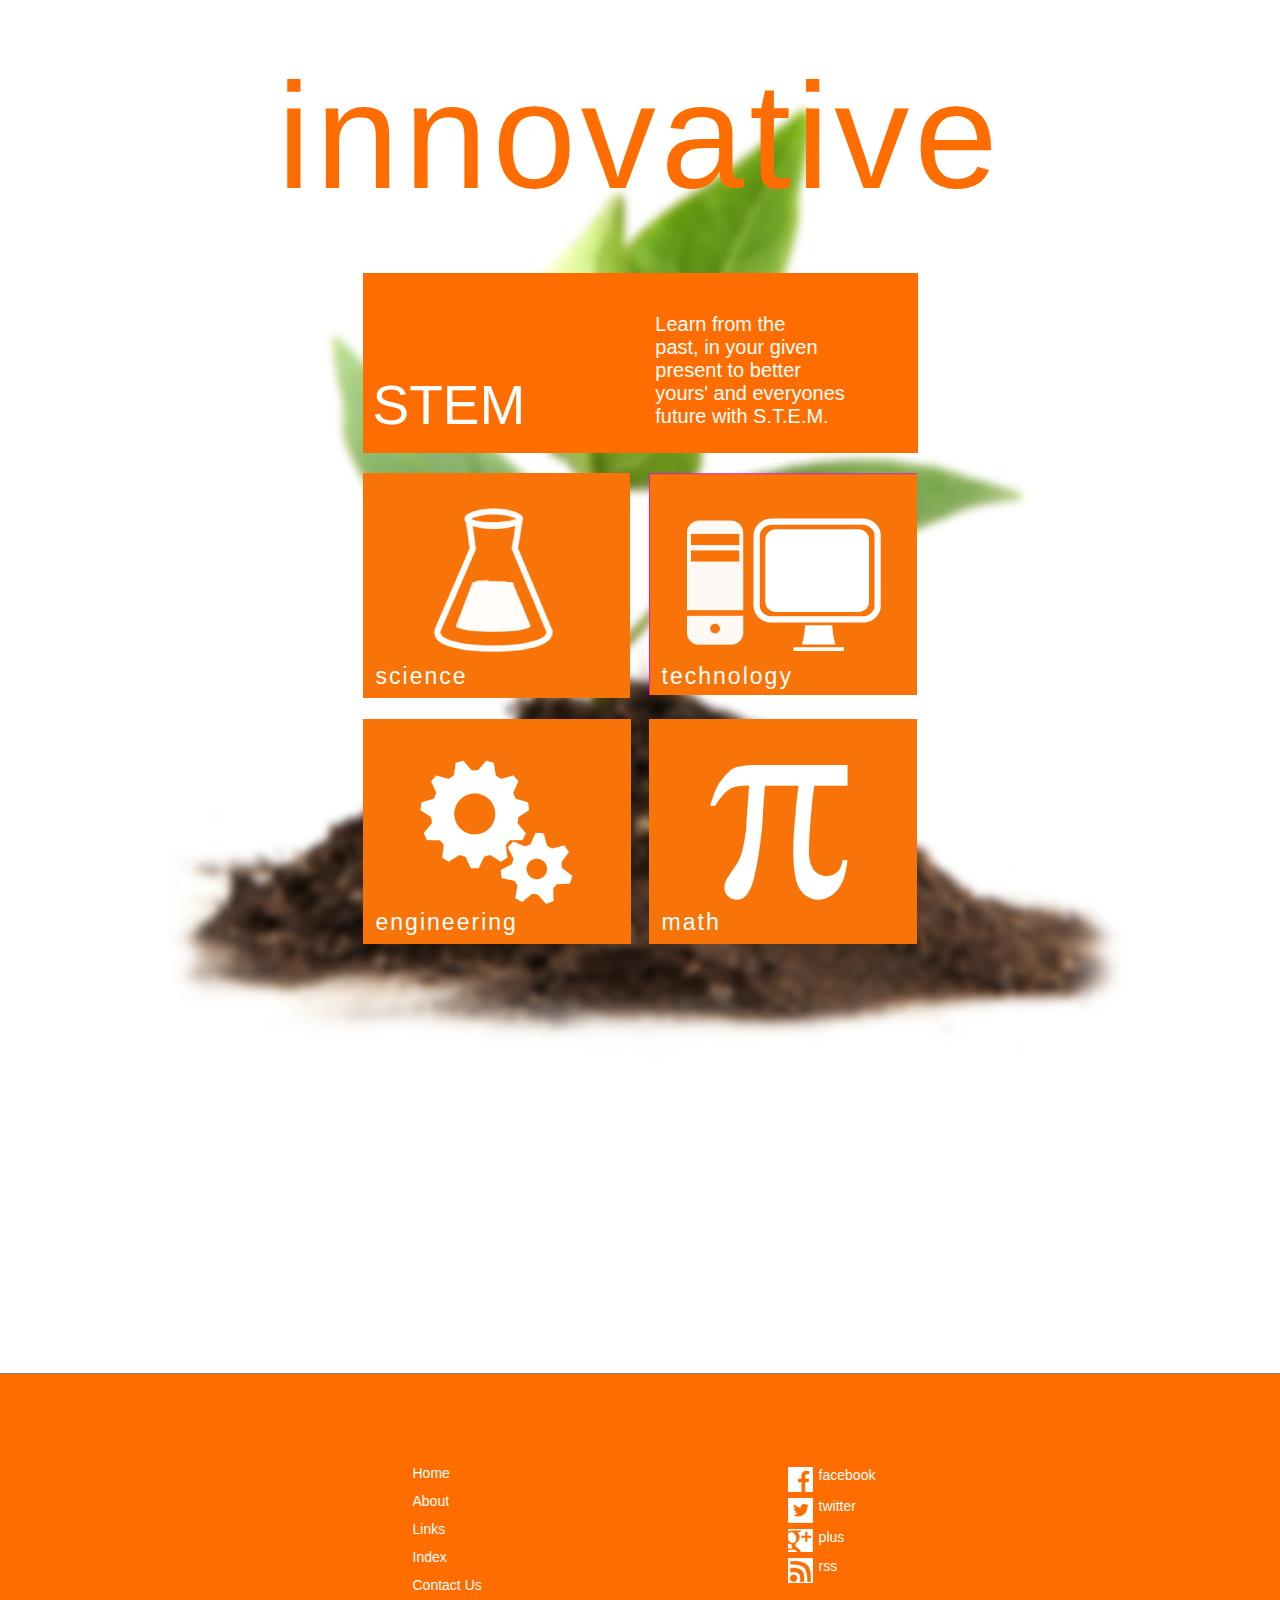
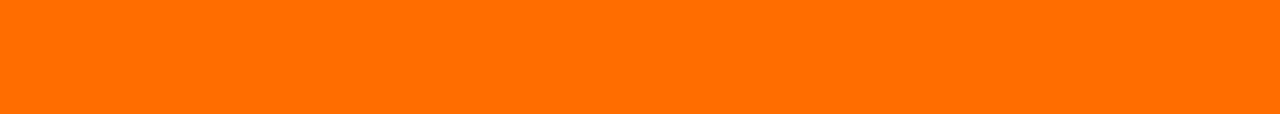
<file: index.html>
<!DOCTYPE html>
<html>
 <head>
 <link rel="stylesheet" href="css/main.css">
 </head>
 <body>
 <div id="background"></div>
  <div id="container">
	<banner><a href="index.html"><h1>innovative</h1></a>
	</banner>
	<div id="content">
		<div id="aboutBox">
					<div id="aboutTitle">
						<h2>STEM</h2>
					</div>
					<div id="aboutText">Learn from the<br>
					   past, in your given<br>
					   present to better<br>
					   yours' and everyones<br>
					   future with S.T.E.M.
					</div>
		   
		</div>
        <div id="scienceBox">
		 <ul>
		      <li><a href="science.html">science</a>
		      </li>
		 </ul>
		</div>
		<div id="technologyBox">
		 <ul>
		      <li><a href="technology.html">technology</a>
		      </li>
		 </ul>
		</div>	
		<div id="engineeringBox">
		 <ul>
		      <li><a href="engineering.html">engineering</a>
		      </li>
		 </ul>
		</div>
		<div id="mathBox">
		 <ul>
		      <li><a href="math.html">math</a>
		      </li>
		 </ul>
		</div>
		
    </div>
  </div>
  <div id="footerStrip"></div>
  <div id="footer">
		<div id="footerText"> 
			<div id="footerTextLeft">
			<ul>
				<li><a href="index.html">Home</a></li>
				<li><a href="#about STEM">About </a></li>
				<li><a href="#about">Links</a></li>
				<li><a href="#about">Index</a></li>
				<li><a href="#about">Contact Us</a></li>
			</ul>
			</div>
			<div id="footerTextRight">
				<div id="iconDiv"><a class = "facebook" href="http://facebook.com">&#160;&#160;&#160;&#160;&#160;&#160;&#160;&#160;facebook</a>
				</div>
				<div id="iconDiv"><a class = "twitter" href="http://twitter.com">&#160;&#160;&#160;&#160;&#160;&#160;&#160;&#160;twitter</a>
				</div>
				<div id="iconDiv"><a class = "google" href="#google">&#160;&#160;&#160;&#160;&#160;&#160;&#160;&#160;plus</a>
				</div>
				<div id="iconDiv"><a class = "rss" href="#rss">&#160;&#160;&#160;&#160;&#160;&#160;&#160;&#160;rss</a>
				</div>
			</div>
		 
		</div>
  </div>
  

 
 </body>
</html>
</file>
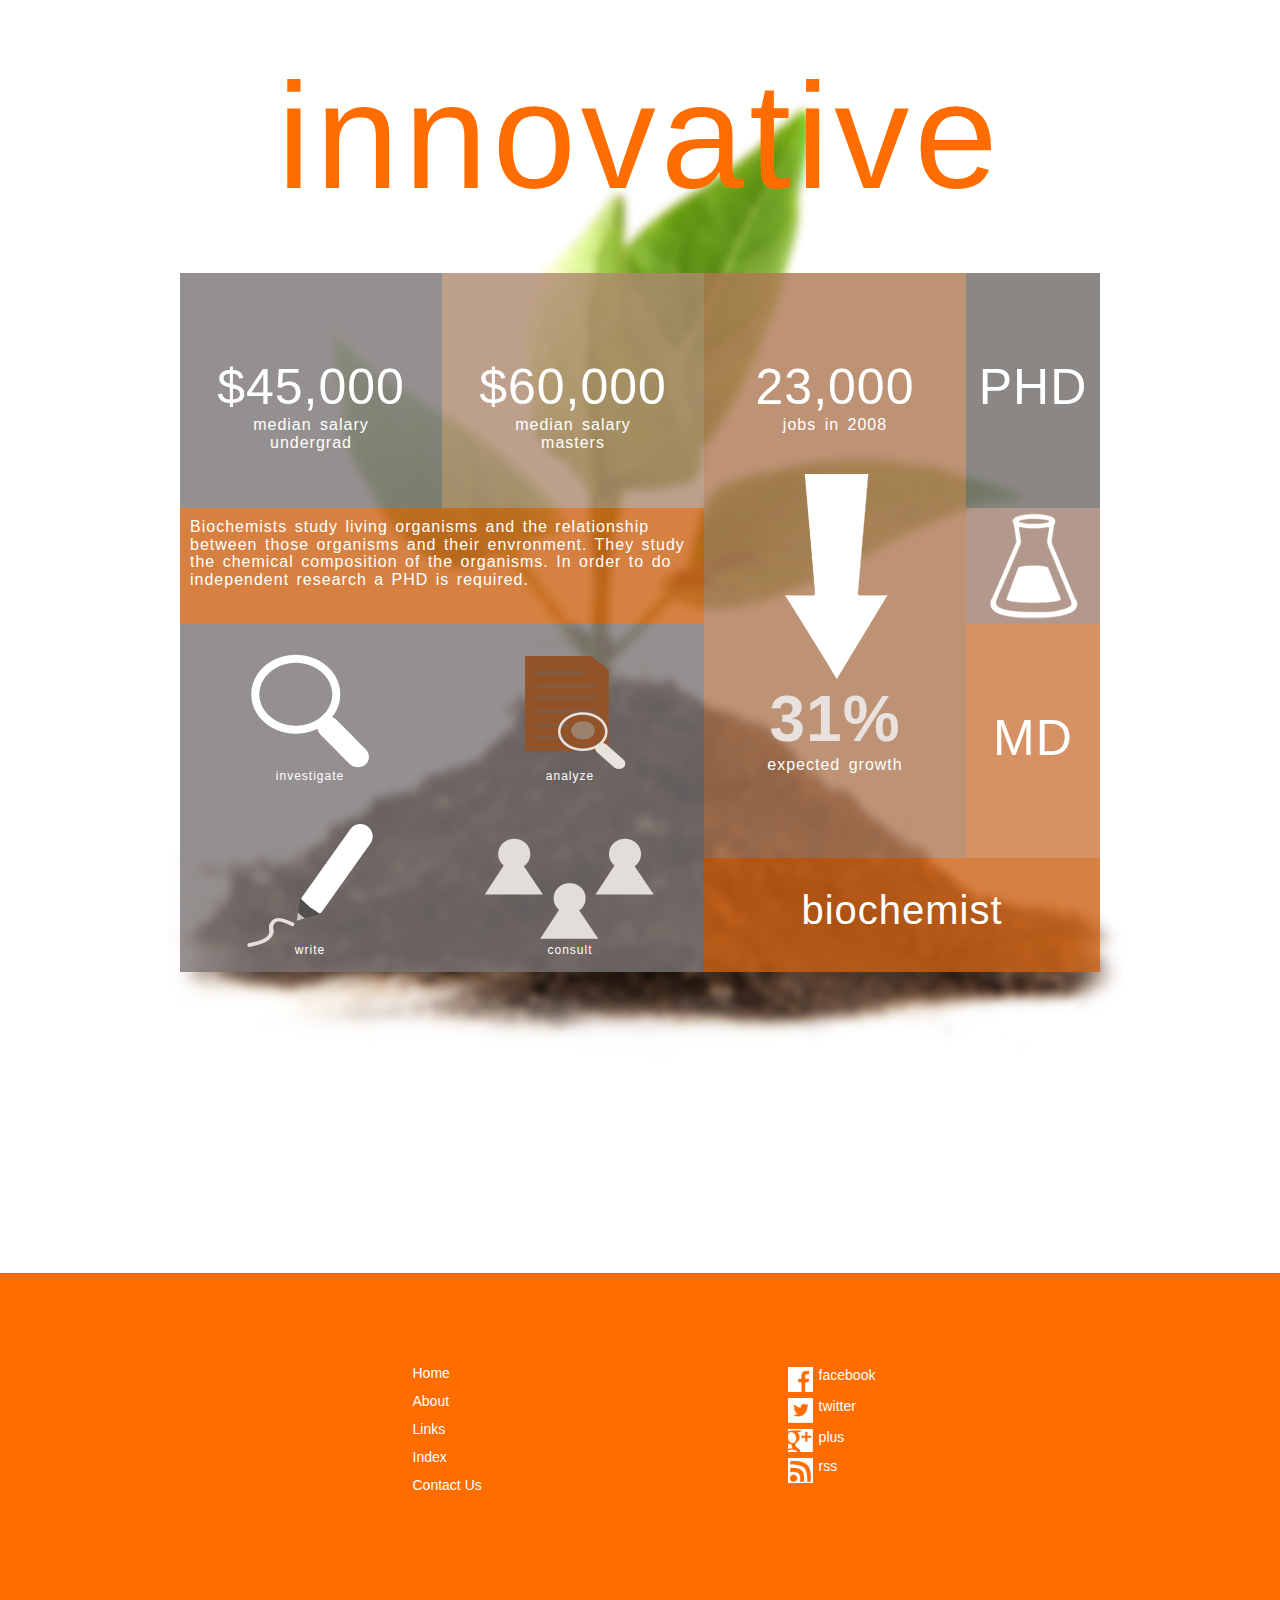
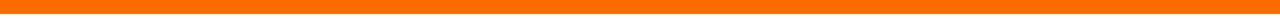
<file: bioChemist.html>
<!DOCTYPE html>
<html>
 <head>
 <link rel="stylesheet" href="css/main.css">
 </head>
 <body>
 <div id="background"></div>
  <div id="container">
	<banner><a href="index.html"><h1>innovative</h1></a>
	</banner>
		<div id="contentContainerJobDetailPage">
			<div id="medianSalaryBox"><h1 class="detailPageh1">$45,000</h1>
				<h2 class="detailPageh2">median salary<br>undergrad</h2>
			</div>
			<div id="underGradBox"><h1 class="detailPageh1">$60,000</h1>
				<h2 class="detailPageh2">median salary<br>masters</h2>
			</div>
			<div id="growthBox"><h1 class="detailPageh1">23,000</h1>
				<h2 class="detailPageh2">jobs in 2008</h2>
				<div id="arrow"></div>
				<h3 class="percentage">31%</h3>
				expected growth
		
			</div>
			<div id="topRight"><h1 class="detailPageh1">PHD</h1>
			</div>
			<div id="rightIcon">
			</div>
			<div id="bottomRight"><h1 class="detailPageh1">MD</h1>
			</div>
			<div id="wayBottomRight"><h1 class="wayBottomRight">biochemist</h1>
			</div>
			<div id="leftTextBox"><p class="leftTextBox">Biochemists study living organisms and the relationship between
				those organisms and their envronment. They study
				the chemical composition of the organisms. In order to do
				independent research a PHD is required.</p>
			</div>
			<div id="hugeLeftBoxContainer">
				<div id="quad1"><h1 class="quadText">investigate</h1></div>
				<div id="quad2"><h1 class="quadText">analyze</h1></div>
				<div id="quad3"><h1 class="quadText">write</h1></div>
				<div id="quad4"><h1 class="quadText">consult</h1></div>
			
			</div>
		
		</div>
		

   
		
    </div>
  </div>
  <div id="footerStrip"></div>
  <div id="footer">
		<div id="footerText"> 
			<div id="footerTextLeft">
			<ul>
				<li><a href="index.html">Home</a></li>
				<li><a href="#about STEM">About </a></li>
				<li><a href="#about">Links</a></li>
				<li><a href="#about">Index</a></li>
				<li><a href="#about">Contact Us</a></li>
			</ul>
			</div>
			<div id="footerTextRight">
				<div id="iconDiv"><a class = "facebook" href="http://facebook.com">&#160;&#160;&#160;&#160;&#160;&#160;&#160;&#160;facebook</a>
				</div>
				<div id="iconDiv"><a class = "twitter" href="http://twitter.com">&#160;&#160;&#160;&#160;&#160;&#160;&#160;&#160;twitter</a>
				</div>
				<div id="iconDiv"><a class = "google" href="#google">&#160;&#160;&#160;&#160;&#160;&#160;&#160;&#160;plus</a>
				</div>
				<div id="iconDiv"><a class = "rss" href="#rss">&#160;&#160;&#160;&#160;&#160;&#160;&#160;&#160;rss</a>
				</div>
			</div>
		 
		</div>
  </div>
  

 
 </body>
</html>
</file>
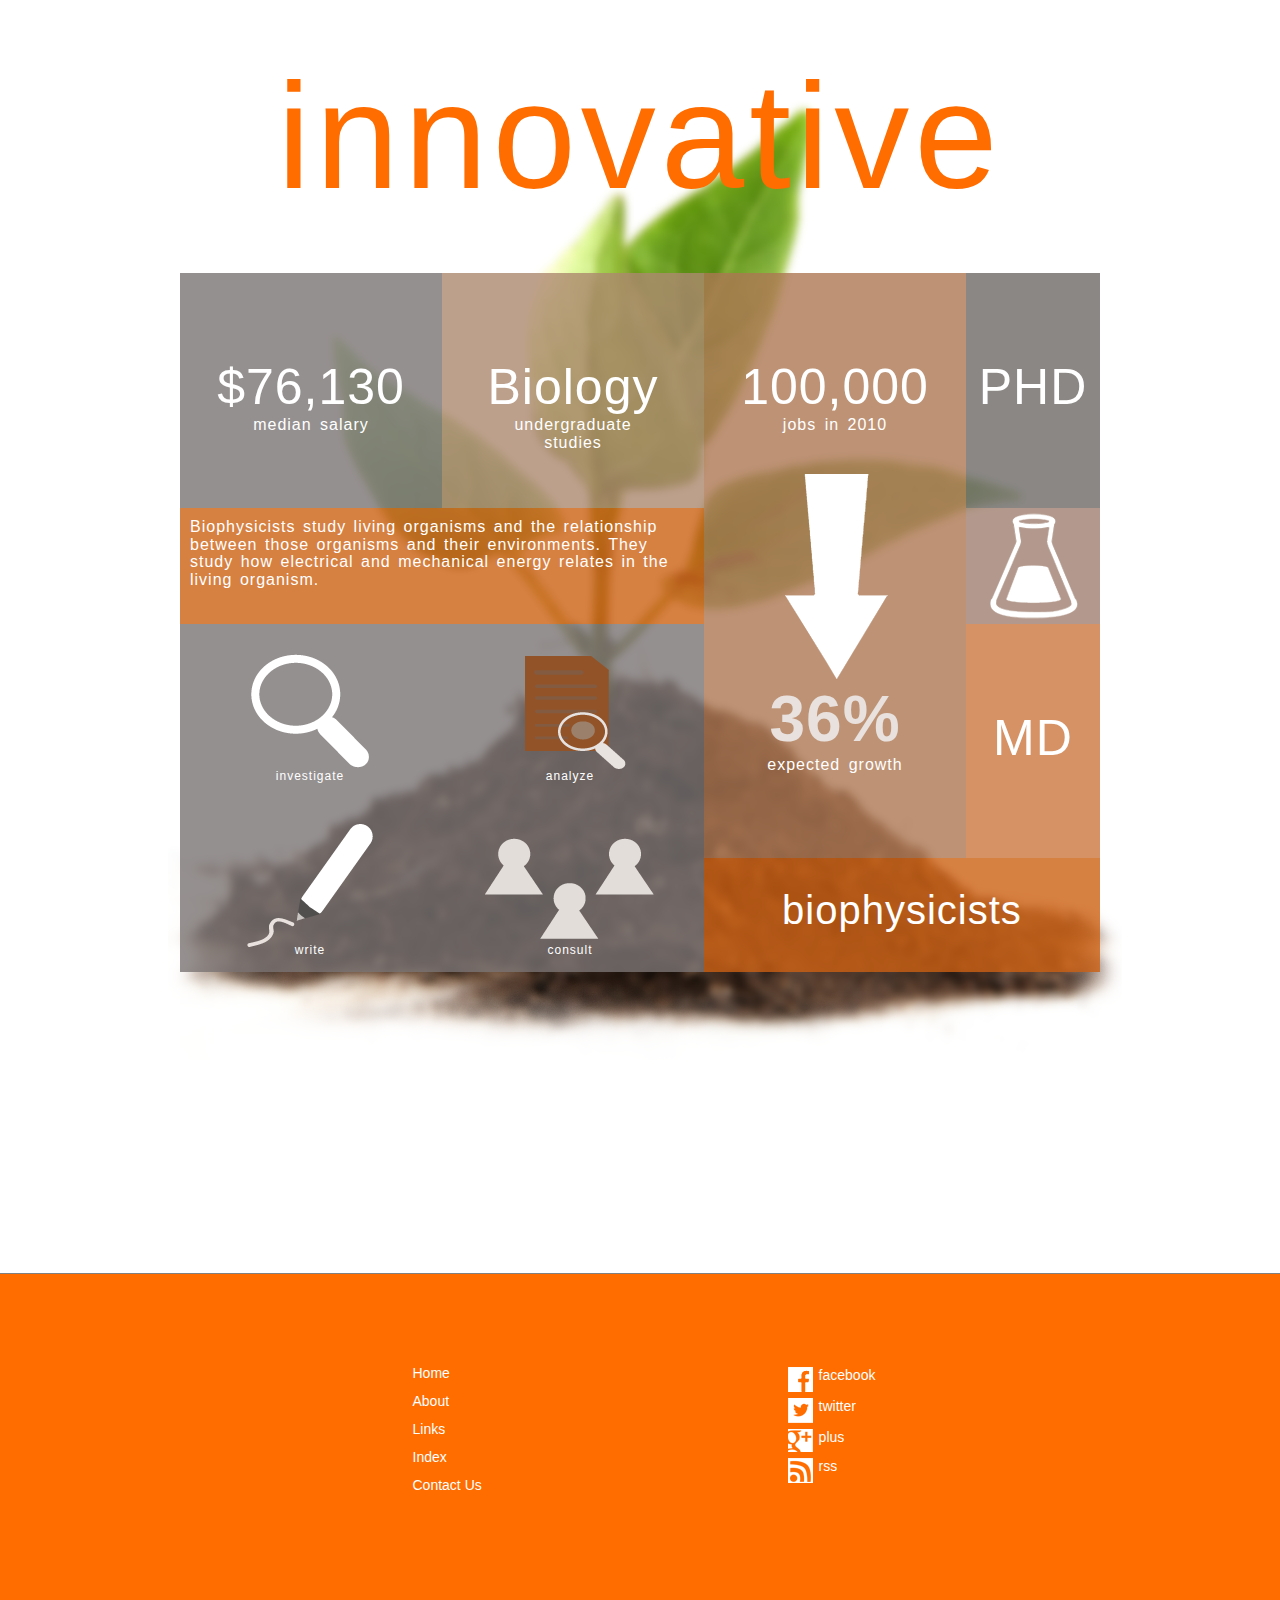
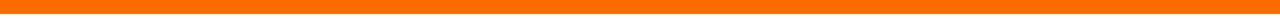
<file: bioPhys.html>
<!DOCTYPE html>
<html>
 <head>
 <link rel="stylesheet" href="css/main.css">
 </head>
 <body>
 <div id="background"></div>
  <div id="container">
	<banner><a href="index.html"><h1>innovative</h1></a>
	</banner>
		<div id="contentContainerJobDetailPage">
			<div id="medianSalaryBox"><h1 class="detailPageh1">$76,130</h1>
				<h2 class="detailPageh2">median salary</h2>
			</div>
			<div id="underGradBox"><h1 class="detailPageh1">Biology</h1>
				<h2 class="detailPageh2">undergraduate <br>studies</h2>
			</div>
			<div id="growthBox"><h1 class="detailPageh1">100,000</h1>
				<h2 class="detailPageh2">jobs in 2010</h2>
				<div id="arrow"></div>
				<h3 class="percentage">36%</h3>
				expected growth
		
			</div>
			<div id="topRight"><h1 class="detailPageh1">PHD</h1>
			</div>
			<div id="rightIcon">
			</div>
			<div id="bottomRight"><h1 class="detailPageh1">MD</h1>
			</div>
			<div id="wayBottomRight"><h1 class="wayBottomRight">biophysicists</h1>
			</div>
			<div id="leftTextBox"><p class="leftTextBox">Biophysicists study living organisms and the relationship between
				those organisms and their environments. They study how electrical
				and mechanical energy relates in the living organism.</p>
			</div>
			<div id="hugeLeftBoxContainer">
				<div id="quad1"><h1 class="quadText">investigate</h1></div>
				<div id="quad2"><h1 class="quadText">analyze</h1></div>
				<div id="quad3"><h1 class="quadText">write</h1></div>
				<div id="quad4"><h1 class="quadText">consult</h1></div>
			
			</div>
		
		</div>
		

   
		
    </div>
  </div>
  <div id="footerStrip"></div>
  <div id="footer">
		<div id="footerText"> 
			<div id="footerTextLeft">
			<ul>
				<li><a href="index.html">Home</a></li>
				<li><a href="#about STEM">About </a></li>
				<li><a href="#about">Links</a></li>
				<li><a href="#about">Index</a></li>
				<li><a href="#about">Contact Us</a></li>
			</ul>
			</div>
			<div id="footerTextRight">
				<div id="iconDiv"><a class = "facebook" href="http://facebook.com">&#160;&#160;&#160;&#160;&#160;&#160;&#160;&#160;facebook</a>
				</div>
				<div id="iconDiv"><a class = "twitter" href="http://twitter.com">&#160;&#160;&#160;&#160;&#160;&#160;&#160;&#160;twitter</a>
				</div>
				<div id="iconDiv"><a class = "google" href="#google">&#160;&#160;&#160;&#160;&#160;&#160;&#160;&#160;plus</a>
				</div>
				<div id="iconDiv"><a class = "rss" href="#rss">&#160;&#160;&#160;&#160;&#160;&#160;&#160;&#160;rss</a>
				</div>
			</div>
		 
		</div>
  </div>
  

 
 </body>
</html>
</file>
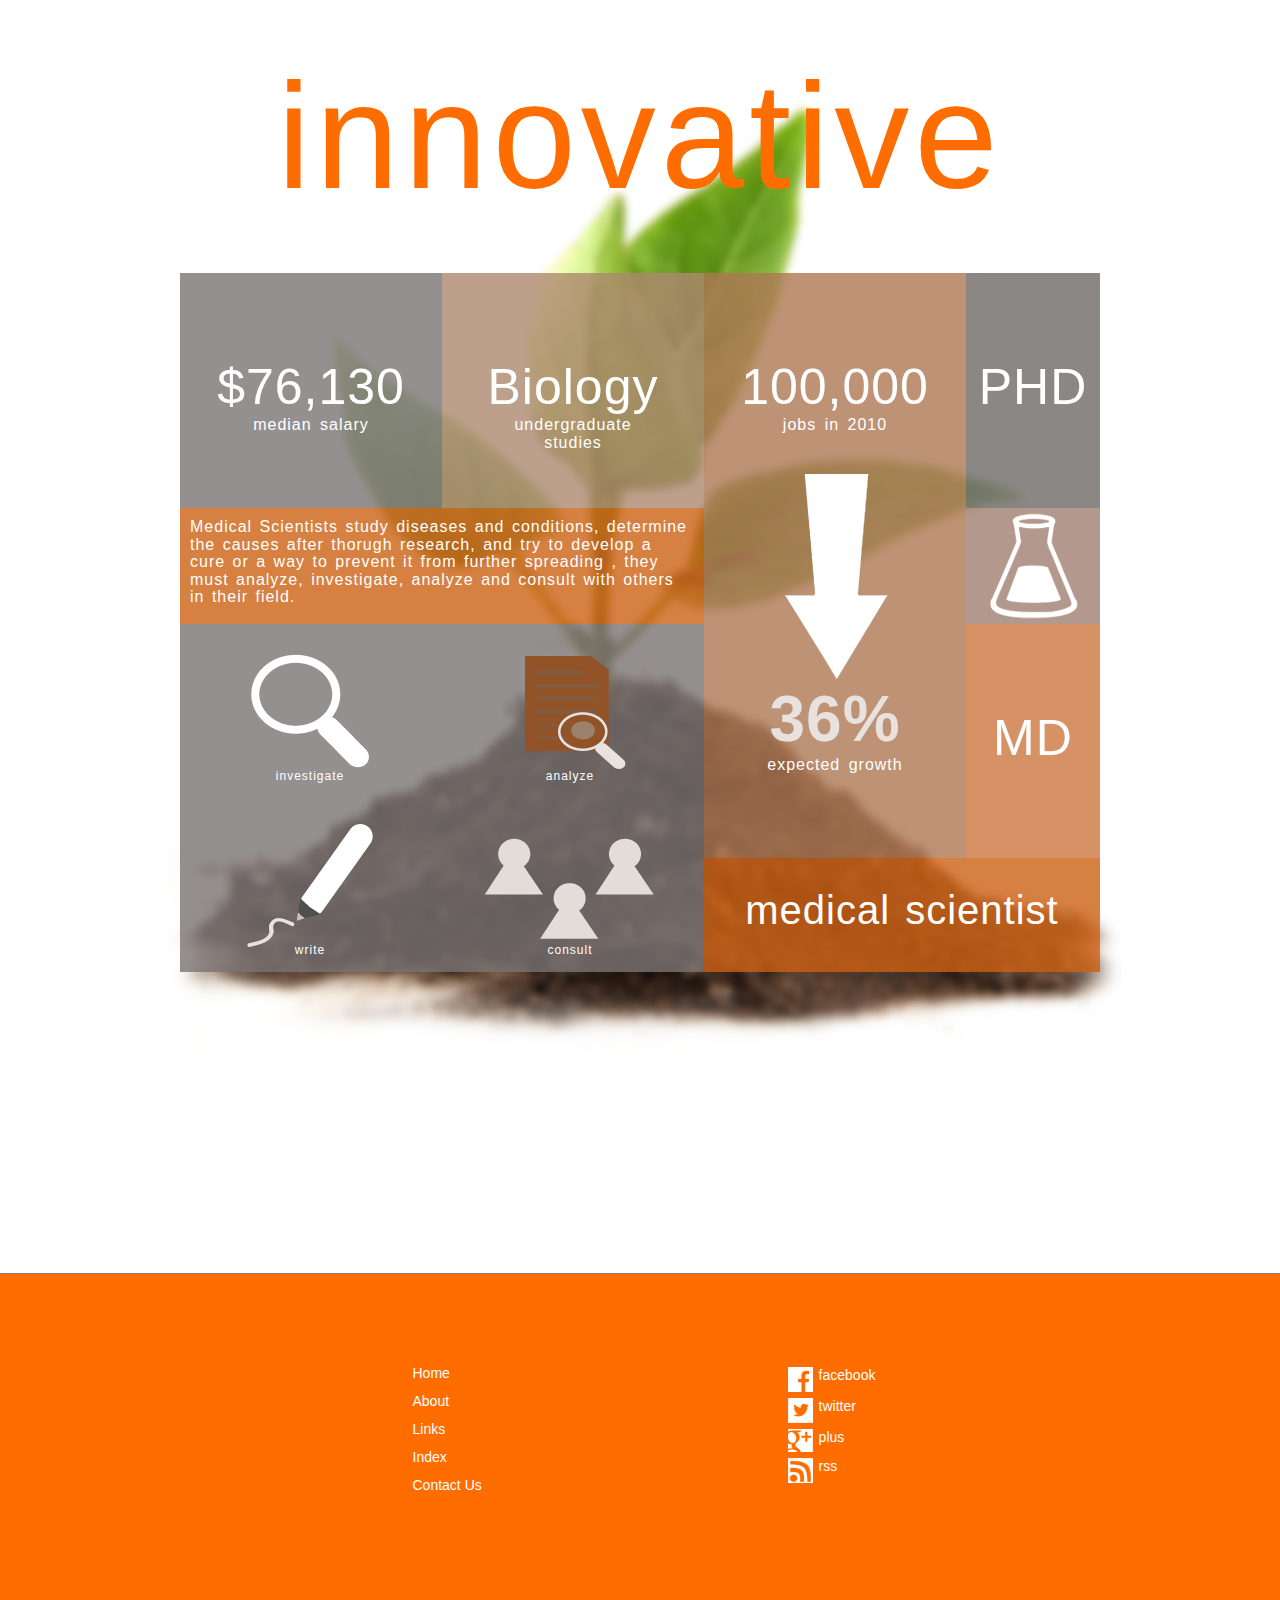
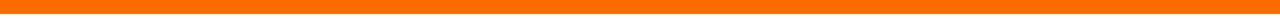
<file: computerScience.html>
<!DOCTYPE html>
<html>
 <head>
 <link rel="stylesheet" href="css/main.css">
 </head>
 <body>
 <div id="background"></div>
  <div id="container">
	<banner><a href="index.html"><h1>innovative</h1></a>
	</banner>
		<div id="contentContainerJobDetailPage">
			<div id="medianSalaryBox"><h1 class="detailPageh1">$76,130</h1>
				<h2 class="detailPageh2">median salary</h2>
			</div>
			<div id="underGradBox"><h1 class="detailPageh1">Biology</h1>
				<h2 class="detailPageh2">undergraduate <br>studies</h2>
			</div>
			<div id="growthBox"><h1 class="detailPageh1">100,000</h1>
				<h2 class="detailPageh2">jobs in 2010</h2>
				<div id="arrow"></div>
				<h3 class="percentage">36%</h3>
				expected growth
		
			</div>
			<div id="topRight"><h1 class="detailPageh1">PHD</h1>
			</div>
			<div id="rightIcon">
			</div>
			<div id="bottomRight"><h1 class="detailPageh1">MD</h1>
			</div>
			<div id="wayBottomRight"><h1 class="wayBottomRight">medical scientist</h1>
			</div>
			<div id="leftTextBox"><p class="leftTextBox">Medical Scientists study diseases and conditions, determine the
			causes after thorugh research, and try to develop a cure or a way
			to prevent it from further spreading , they must analyze, investigate,
			analyze and consult with others in their field.</p>
			</div>
			<div id="hugeLeftBoxContainer">
				<div id="quad1"><h1 class="quadText">investigate</h1></div>
				<div id="quad2"><h1 class="quadText">analyze</h1></div>
				<div id="quad3"><h1 class="quadText">write</h1></div>
				<div id="quad4"><h1 class="quadText">consult</h1></div>
			
			</div>
		
		</div>
		

   
		
    </div>
  </div>
  <div id="footerStrip"></div>
  <div id="footer">
		<div id="footerText"> 
			<div id="footerTextLeft">
			<ul>
				<li><a href="index.html">Home</a></li>
				<li><a href="#about STEM">About </a></li>
				<li><a href="#about">Links</a></li>
				<li><a href="#about">Index</a></li>
				<li><a href="#about">Contact Us</a></li>
			</ul>
			</div>
			<div id="footerTextRight">
				<div id="iconDiv"><a class = "facebook" href="http://facebook.com">&#160;&#160;&#160;&#160;&#160;&#160;&#160;&#160;facebook</a>
				</div>
				<div id="iconDiv"><a class = "twitter" href="http://twitter.com">&#160;&#160;&#160;&#160;&#160;&#160;&#160;&#160;twitter</a>
				</div>
				<div id="iconDiv"><a class = "google" href="#google">&#160;&#160;&#160;&#160;&#160;&#160;&#160;&#160;plus</a>
				</div>
				<div id="iconDiv"><a class = "rss" href="#rss">&#160;&#160;&#160;&#160;&#160;&#160;&#160;&#160;rss</a>
				</div>
			</div>
		 
		</div>
  </div>
  

 
 </body>
</html>
</file>
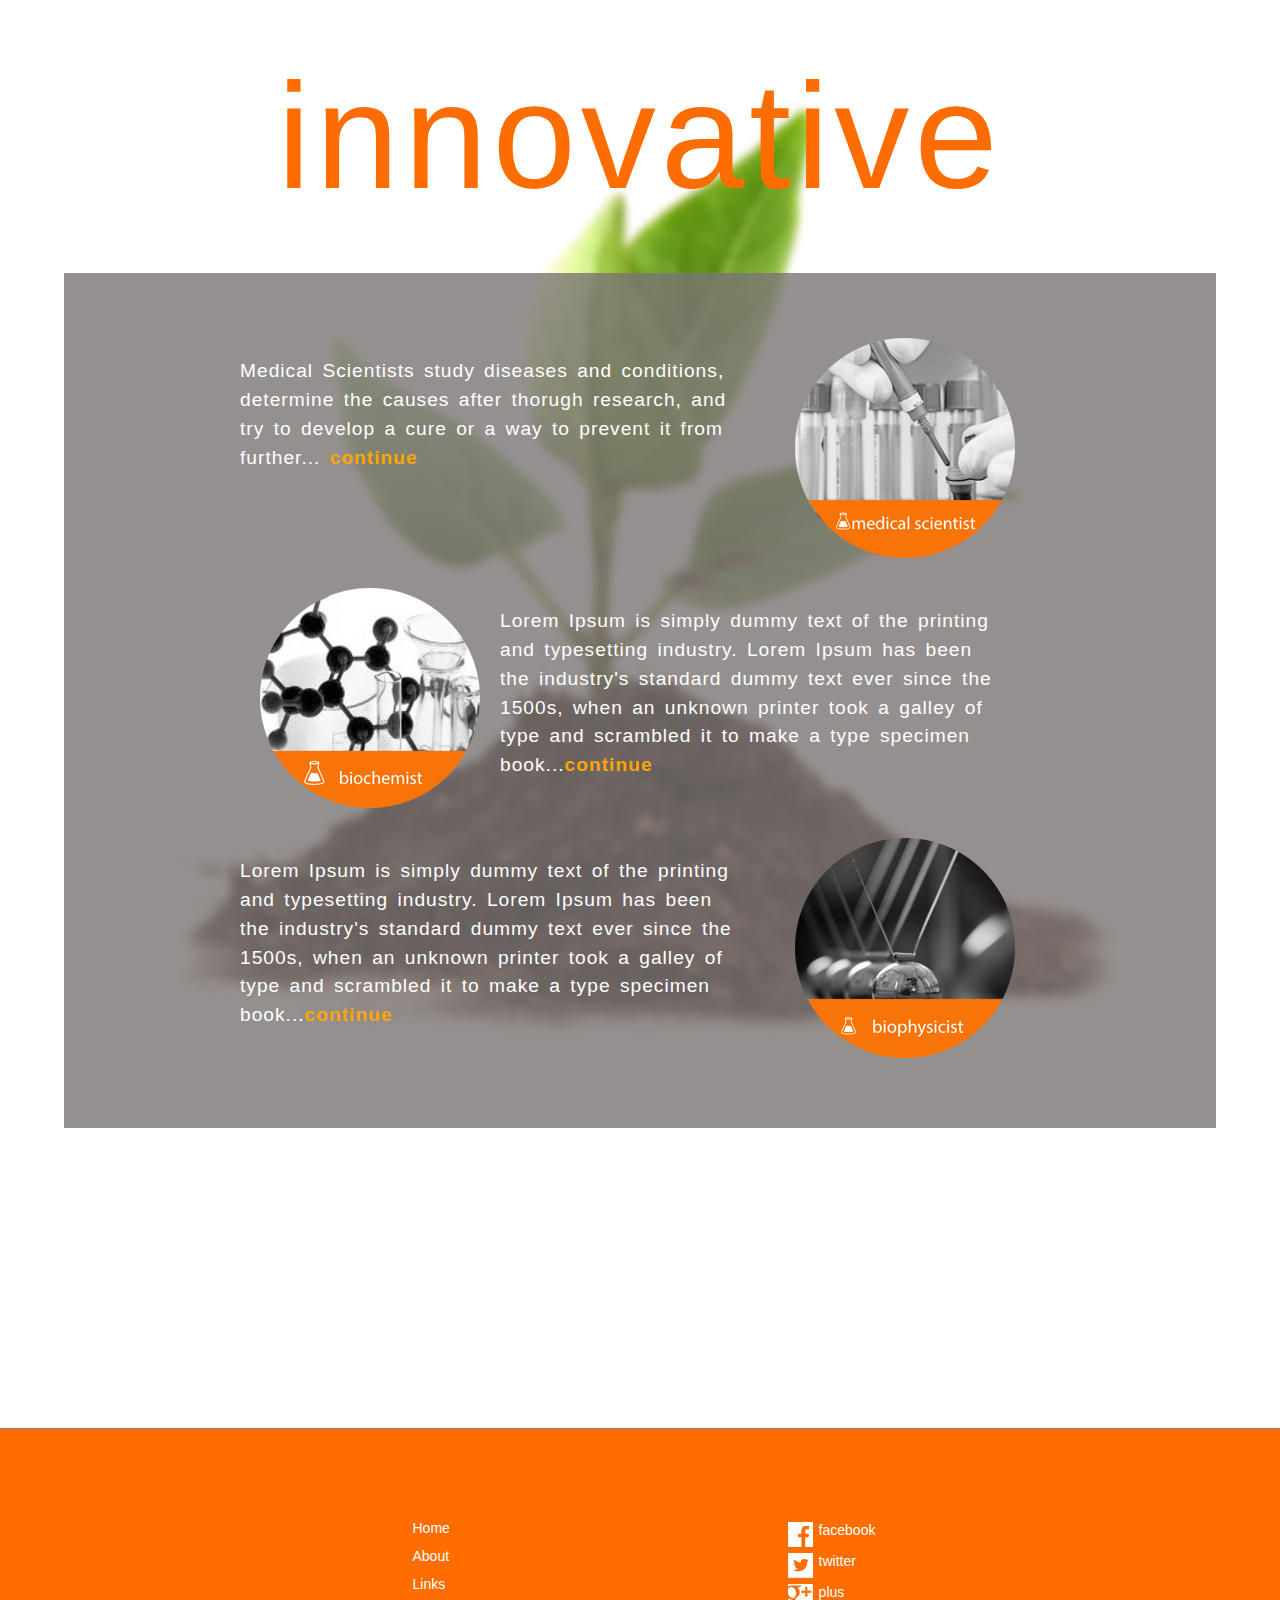
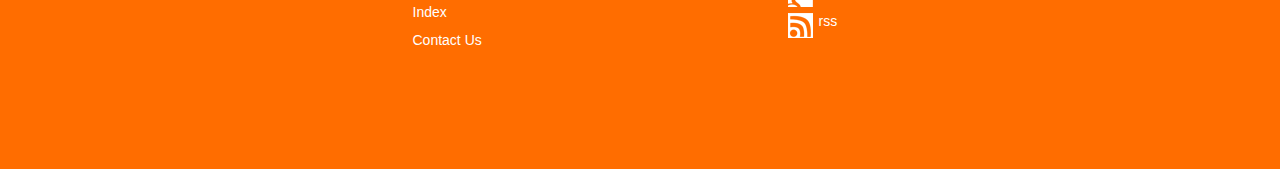
<file: engineering.html>
<!DOCTYPE html>
<html>
 <head>
 <link rel="stylesheet" href="css/main.css">
 </head>
 <body>
 <div id="background"></div>
  <div id="container">
	<banner><a href="index.html"><h1>innovative</h1></a>
	</banner>
	<div id="contentContainer">
		<div id="contentCenter">
			<div id="contentJob1" class = "contentJobContainer">
				<div id="jobText1"><p>Medical Scientists study diseases and conditions, determine
					the causes after thorugh research, and try to develop a cure
					or a way to prevent it from further...
				<a class="continue" href="medicalScientist.html">continue</a> </p>
				</div>
				<div id="jobImage1"><a class="jobImage1" href="medicalScientist.html"></a>
				</div>
			
			</div>
			
			<div id="contentJob2" class = "contentJobContainer">
				<div id="jobImage2"><a class="jobImage2" href="bioChemist.html"></a>
				</div>
				<div id="jobText1"><p>Lorem Ipsum is simply dummy text of the
				printing and typesetting industry. Lorem Ipsum has been the 
				industry's standard dummy text ever since the 1500s, when an 
				unknown printer took a galley of type and scrambled it to make 
				a type specimen book...<a class="continue" href="bioChemist.html">continue</a> </p>
				</div>
				
			</div>
			
			<div id="contentJob3" class = "contentJobContainer">
				<div id="jobText1"><p>Lorem Ipsum is simply dummy text of the
				printing and typesetting industry. Lorem Ipsum has been the 
				industry's standard dummy text ever since the 1500s, when an 
				unknown printer took a galley of type and scrambled it to make 
				a type specimen book...<a class="continue" href="bioPhys.html">continue</a>  </p>
				</div>
				<div id="jobImage3">
				<a class="jobImage3" href="bioPhys.html"></a>
				</div>
			</div>			
			
		</div>
		
   
		
    </div>
  </div>
  <div id="footerStrip"></div>
  <div id="footer">
		<div id="footerText"> 
			<div id="footerTextLeft">
			<ul>
				<li><a href="index.html">Home</a></li>
				<li><a href="#about STEM">About </a></li>
				<li><a href="#about">Links</a></li>
				<li><a href="#about">Index</a></li>
				<li><a href="#about">Contact Us</a></li>
			</ul>
			</div>
			<div id="footerTextRight">
				<div id="iconDiv"><a class = "facebook" href="http://facebook.com">&#160;&#160;&#160;&#160;&#160;&#160;&#160;&#160;facebook</a>
				</div>
				<div id="iconDiv"><a class = "twitter" href="http://twitter.com">&#160;&#160;&#160;&#160;&#160;&#160;&#160;&#160;twitter</a>
				</div>
				<div id="iconDiv"><a class = "google" href="#google">&#160;&#160;&#160;&#160;&#160;&#160;&#160;&#160;plus</a>
				</div>
				<div id="iconDiv"><a class = "rss" href="#rss">&#160;&#160;&#160;&#160;&#160;&#160;&#160;&#160;rss</a>
				</div>
			</div>
		 
		</div>
  </div>
  

 
 </body>
</html>
</file>
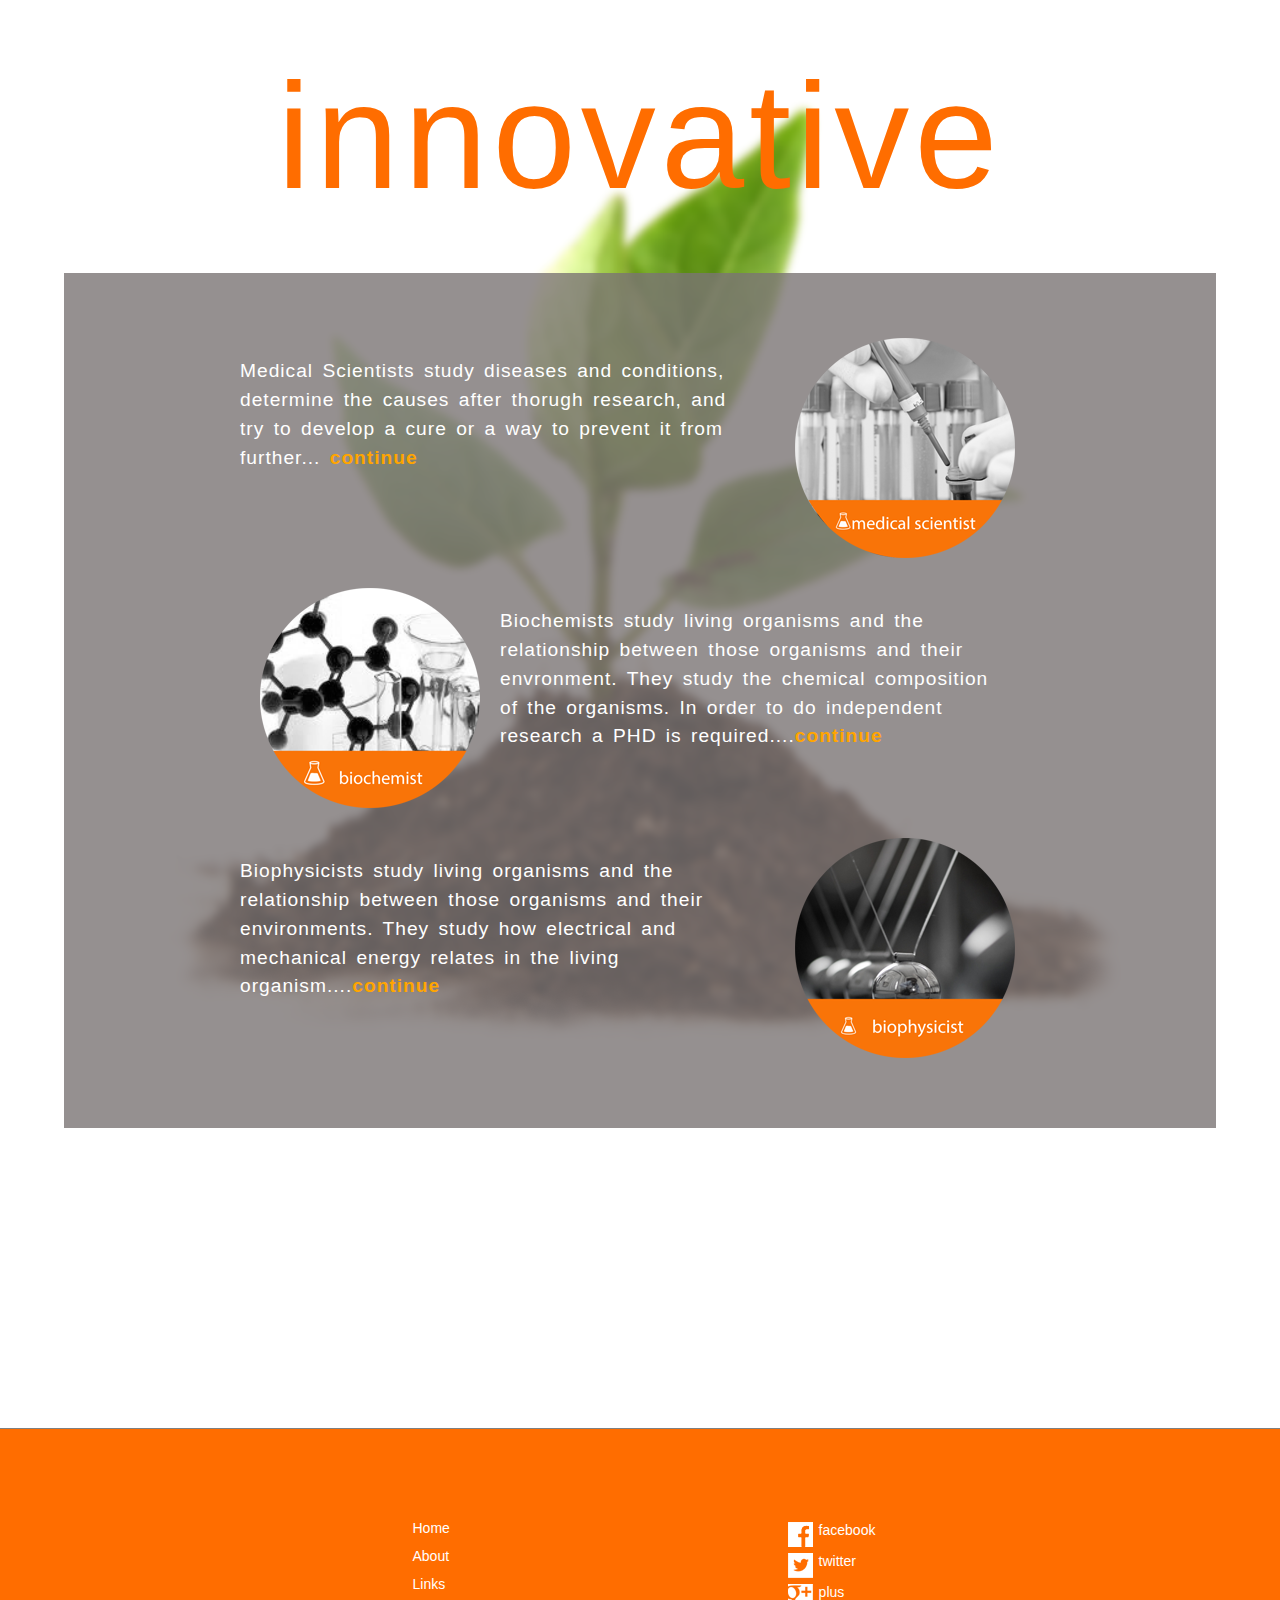
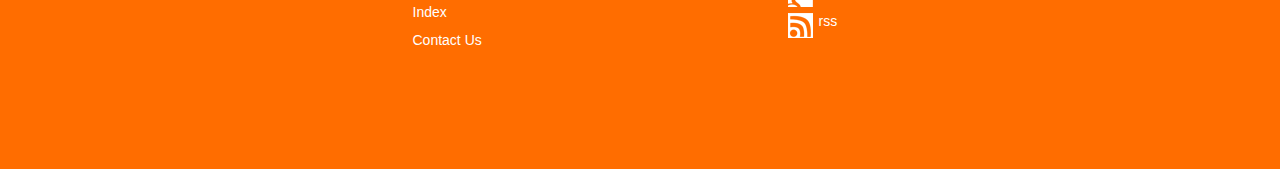
<file: science.html>
<!DOCTYPE html>
<html>
 <head>
 <link rel="stylesheet" href="css/main.css">
 </head>
 <body>
 <div id="background"></div>
  <div id="container">
	<banner><a href="index.html"><h1>innovative</h1></a>
	</banner>
	<div id="contentContainer">
		<div id="contentCenter">
			<div id="contentJob1" class = "contentJobContainer">
				<div id="jobText1"><p>Medical Scientists study diseases and conditions, determine
					the causes after thorugh research, and try to develop a cure
					or a way to prevent it from further...
				<a class="continue" href="medicalScientist.html">continue</a> </p>
				</div>
				<div id="jobImage1"><a class="jobImage1" href="medicalScientist.html"></a>
				</div>
			
			</div>
			
			<div id="contentJob2" class = "contentJobContainer">
				<div id="jobImage2"><a class="jobImage2" href="bioChemist.html"></a>
				</div>
				<div id="jobText1"><p>Biochemists study living organisms and the relationship between those organisms and their envronment. They study the chemical composition of the organisms. In order to do independent research a PHD is required....<a class="continue" href="bioChemist.html">continue</a> </p>
				</div>
				
			</div>
			
			<div id="contentJob3" class = "contentJobContainer">
				<div id="jobText1"><p>Biophysicists study living organisms and the relationship between those organisms and their environments. They study how electrical and mechanical 
				energy relates in the living organism....<a class="continue" href="bioPhys.html">continue</a>  </p>
				</div>
				<div id="jobImage3">
				<a class="jobImage3" href="bioPhys.html"></a>
				</div>
			</div>			
			
		</div>
		
   
		
    </div>
  </div>
  <div id="footerStrip"></div>
  <div id="footer">
		<div id="footerText"> 
			<div id="footerTextLeft">
			<ul>
				<li><a href="index.html">Home</a></li>
				<li><a href="#about STEM">About </a></li>
				<li><a href="#about">Links</a></li>
				<li><a href="#about">Index</a></li>
				<li><a href="#about">Contact Us</a></li>
			</ul>
			</div>
			<div id="footerTextRight">
				<div id="iconDiv"><a class = "facebook" href="http://facebook.com">&#160;&#160;&#160;&#160;&#160;&#160;&#160;&#160;facebook</a>
				</div>
				<div id="iconDiv"><a class = "twitter" href="http://twitter.com">&#160;&#160;&#160;&#160;&#160;&#160;&#160;&#160;twitter</a>
				</div>
				<div id="iconDiv"><a class = "google" href="#google">&#160;&#160;&#160;&#160;&#160;&#160;&#160;&#160;plus</a>
				</div>
				<div id="iconDiv"><a class = "rss" href="#rss">&#160;&#160;&#160;&#160;&#160;&#160;&#160;&#160;rss</a>
				</div>
			</div>
		 
		</div>
  </div>
  

 
 </body>
</html>
</file>
<file: css/main.css>
body{
padding:0px;
margin-right:0px;
margin-left:0px;
background-image:url("../images/plantBg.png");
background-repeat:no-repeat;
background-position:center;
background-position-y:100px;

}
banner a{
text-decoration:none;

}

container{
height:1000px;
margin-right:auto;
margin-left:auto;
width:960px;
padding:0px;

}


banner h1{

width:900px;
color:#FF6D00;
text-align:center;
font-family:arial;
font-size:150px;
font-weight:normal;
letter-spacing:5px;
margin:0 auto;
margin-top:50px;
!border:1px solid red;
}
!banner h2{

    transform: rotate(90deg);
    -ms-transform: rotate(90deg); /* IE 9 */
    -webkit-transform: rotate(90deg); /* Safari and Chrome */
    -o-transform: rotate(90deg); /* Opera */
    -moz-transform: rotate(90deg); /* Firefox */
     
!position:absolute;
float:right;
width:auto;
color:#FF6D00;
!text-align:center;
font-family:arial;
font-size:20px;
font-weight:normal;
letter-spacing:5px;
margin:0 auto;
!margin-top:50px;
!border:1px solid red;
}




#content{
margin: 0 auto;
margin-top:50px;
width: 555px;
height:800px;
!border:1px solid red;

}

#contentContainer{
margin: 0 auto;
margin-top:50px;
width:90%;
height:auto;
!border:1px solid red;
background-color:gray;
!opacity:0.9;
!filter:alpha(opacity=60); /* For IE8 and earslier */
background: rgba(122, 116, 116, 0.8);
padding-bottom:40px;
padding-top:40px;
}

#contentCenter{
!border:4px solid yellow;
width:800px;
height:auto;
margin-left:auto;
margin-right:auto;

margin-top:auto;
margin-bottom:auto;
}

.contentJobContainer
{
!border:3px solid red;
width:800px;
height:225px;
margin-left: auto;
margin-right: auto;
margin-top:25px;
margin-bottom:25px;


}


a.continue{
color:orange;
font-weight:bold;
padding:0;
margin:0;
text-decoration:none;
}

a:hover.continue{
text-decoration:underline;
}

a:visited.continue{
text-decoration:none;
color:blue;
font-weight:normal;
}


#jobText1{
!border:1px solid red;
width:510px;
float:left;
margin-right:25px;
font-family:arial;
color:white;
word-spacing:3px;
letter-spacing:1px;
line-height:150%;
font-size:120%;
}

.jobImage1{
!border:1px solid blue;
width:260px;
height:220px;
float:left;
background-image:url("../images/medicalScientist.png");
background-repeat:no-repeat;
background-position:center;
transition: .2s ease-out,  .2s ease-in;
}


.jobImage1:hover{
background-image:url("../images/medicalScientistHover.png");
}


#jobText2{
!border:1px solid red;
width:510px;
float:left;
margin-right:25px;
font-family:arial;
color:white;
word-spacing:3px;
letter-spacing:1px;
line-height:150%;
font-size:120%;
}

.jobImage2{
!border:1px solid blue;
width:260px;
height:220px;
float:left;
background-image:url("../images/bioChem.png");
background-repeat:no-repeat;
background-position:center;
transition: .2s ease-out,  .2s ease-in;
}

.jobImage2:hover{

background-image:url("../images/bioChemHover.png");

}
#jobText3{
!border:1px solid red;
width:510px;
float:left;
margin-right:25px;
font-family:arial;
color:white;
word-spacing:3px;
letter-spacing:1px;
line-height:150%;
font-size:120%;

}

.jobImage3{
!border:1px solid blue;
width:260px;
height:220px;
float:left;
background-image:url("../images/bioPhys.png");
background-repeat:no-repeat;
background-position:center;
transition: .2s ease-out,  .2s ease-in;
}
.jobImage3:hover{

background-image:url("../images/bioPhysHover.png");


}





#aboutBox{
float:left;
padding:0px;
margin:0px;
width:555px;
height:180px;
background-color:#FF6D00;
!border:1px solid red;
float:left;
}

#aboutTitle
{
!border:1px solid black;
width:auto;
float:left;
}
#aboutTitle h2{
margin:0px;
font-size:55px;
font-family:arial;
font-weight:normal;
padding:10px;
padding-top:100px;
padding-bottom:0px;
margin:0;
color:white;
!border:1px solid white;
float:left;

}

#aboutText {
color:white;
font-family:arial;
font-size:20px;
margin:0px;
padding:10px;
padding-top:40px;
margin-left:110px;
!border:1px solid yellow;
float:left;
}

#scienceBox{
margin-top:20px;
!background-color:#FF6D00;
width:268px;
height:226px;
float:left;
margin-right:18px;


}
#scienceBox ul {
!border:1px solid blue;
list-style-type: none;
margin: 0;
margin-top:190px;
padding:0px
}

#scienceBox li {
margin:0px;
display: inline;
padding: 0px;
font-size: 120%;
}

#scienceBox a:link, a:visited {
padding-bottom:9px;
font-family:arial;
color: white;
letter-spacing:2px;
font-size:120%;
text-decoration: none;
!border:1px solid black;
padding-top:190px;
padding-right:162px;
padding-left:13px;
background-image:url(../images/scienceIcon.png);
transition: .3s ease-out,  .3s ease-in;
background-repeat:no-repeat;


}
#scienceBox a:hover{
padding-bottom:9px;
font-family:arial;
color: white;
letter-spacing:2px;
font-size:120%;
text-decoration: none;
!border:1px solid black;
padding-top:190px;
padding-right:162px;
padding-left:13px;
background-image:url(../images/scienceIconHover.png);
background-repeat:no-repeat;

}


#technologyBox{
margin-top:20px;
!background-color:#FF6D00;
width:268px;
height:226px;
float:left;


}
#technologyBox ul {
!border:1px solid blue;
list-style-type: none;
margin-top:190px;
padding:0px
}

#technologyBox li {
margin:0px;
display: inline;
padding: 0px;
font-size: 120%;
}

#technologyBox a:link, a:visited {
padding-bottom:9px;
font-family:arial;
color: white;
letter-spacing:2px;
font-size:120%;
text-decoration: none;
!border:1px solid black;
padding-top:190px;
padding-right:128px;
padding-left:13px;
background-image:url(../images/technologyIcon.png);
transition: .3s ease-out,  .3s ease-in;
background-repeat:no-repeat;


}
#technologyBox a:hover{
padding-bottom:9px;
font-family:arial;
color: white;
letter-spacing:2px;
font-size:120%;
text-decoration: none;
!border:1px solid black;
padding-top:190px;
padding-right:128px;
padding-left:13px;
background-image:url(../images/technologyIconHover.png);
background-repeat:no-repeat;

}

#engineeringBox{
margin-top:20px;
!background-color:#FF6D00;
width:268px;
height:226px;
float:left;
margin-right:18px;

}
#engineeringBox ul {
!border:1px solid blue;
list-style-type: none;
margin: 0;
margin-top:190px;
padding:0px
}

#engineeringBox li {
margin:0px;
display: inline;
padding: 0px;
font-size: 120%;
}

#engineeringBox a:link, a:visited {
padding-bottom:9px;
font-family:arial;
color: white;
letter-spacing:2px;
font-size:120%;
text-decoration: none;
!border:1px solid black;
padding-top:190px;
padding-right:117px;
padding-left:13px;
background-image:url(../images/engineeringIcon.png);
transition: .3s ease-out,  .3s ease-in;
background-repeat:no-repeat;


}
#engineeringBox a:hover{
padding-bottom:9px;
font-family:arial;
color: white;
letter-spacing:2px;
font-size:120%;
text-decoration: none;
!border:1px solid black;
padding-top:190px;
padding-right:117px;
padding-left:13px;
background-image:url(../images/engineeringIconHover.png);
background-repeat:no-repeat;

}

#mathBox{
margin-top:20px;
!background-color:#FF6D00;
width:268px;
height:226px;
float:left;


}
#mathBox ul {
!border:1px solid blue;
list-style-type: none;
margin-top:190px;
padding:0px
}

#mathBox li {
margin:0px;
display: inline;
padding: 0px;
font-size: 120%;
}

#mathBox a:link, a:visited {
padding-bottom:9px;
font-family:arial;
color: white;
letter-spacing:2px;
font-size:120%;
text-decoration: none;
!border:1px solid black;
padding-top:190px;
padding-right:199px;
padding-left:13px;
background-image:url(../images/mathIcon.png);
transition: .3s ease-out,  .3s ease-in;
background-repeat:no-repeat;

}
#mathBox a:hover{
padding-bottom:9px;
font-family:arial;
color: white;
letter-spacing:2px;
font-size:120%;
text-decoration: none;
!border:1px solid black;
padding-top:190px;
padding-right:199px;
padding-left:13px;
background-image:url(../images/mathIconHover.png);
background-repeat:no-repeat;

}
#footer{
padding-top:40px;
margin:0 auto;
background-color:#FF6D00;
height:300px;
}
#footerStrip{

margin:0 auto;
margin-top:300px;
background-color:gray;
height:1px;
}

#footerText{
!border:1px solid pink;
font-family:arial;
color:#C66E2C;
padding-top:50px;
margin:0 auto;
width:555px;
}

#footerTextLeft{
!border:3px solid black;
margin:0 auto;
margin-left:50px;
width:100px;
float:left;
}
#footerTextRight{
float:right;
!border:3px solid yellow;
width:300px;
margin:0 auto;
}
#footerText ul{
margin:0px;
padding:0px;

}

#footerText li{
margin:0px;
margin-bottom:10px;
padding:0px;
display:block;
clear:both;
}

#footerText a{
margin:0px;
padding:0px;
font-size:14px;
text-decoration:none;
color:white;

}

#footerTextLeft a{

}

#footerText a:hover{
padding:0px;
margin:0px;
font-size:14px;
text-decoration:none;
color:#656565;

}

#iconDiv a.facebook{
display:block;
!border:1px solid black;
float:left;
height:25px;
width:25px;
!background-color:red;
background-image:url('../images/iconSprite.png');
margin:3px;
margin-left:170px;

}
#iconDiv a:hover.facebook{
float:;
height:25px;
width:25px;
!background-color:red;
background-image:url('../images/iconSprite.png');
background-position:0px -26px;
}

#iconDiv a.twitter{
display:block;
!border:1px solid black;
float:left;
height:25px;
width:25px;
!background-color:red;
background-image:url('../images/iconSprite.png');
margin:3px;
margin-left:170px;
background-position:-25px 0px;

}
#iconDiv a:hover.twitter{
float:;
height:25px;
width:25px;
!background-color:red;
background-image:url('../images/iconSprite.png');
background-position:-25px -26px;
}

#iconDiv a.rss{
display:block;
!border:1px solid black;
float:left;
height:25px;
width:25px;
!background-color:red;
background-image:url('../images/iconSprite.png');
margin:3px;
margin-left:170px;
background-position:-50px 0px;

}
#iconDiv a:hover.rss{
float:;
height:25px;
width:25px;
!background-color:red;
background-image:url('../images/iconSprite.png');
background-position:-50px -25px;
}
#iconDiv a.google{
display:block;
!border:1px solid black;
float:left;
height:23px;
width:25px;
!background-color:red;
background-image:url('../images/iconSprite.png');
margin:3px;
margin-left:170px;
background-position:-76px 0px;


}
#iconDiv a:hover.google{
float:;
height:23px;
width:24px;
!background-color:red;
background-image:url('../images/iconSprite.png');
background-position:-76px -26px;
}

/* --------------job detail css------------------*/

#contentContainerJobDetailPage{
margin: 0 auto;
margin-top:50px;
width:920px;
height:700px;
!border:1px solid red;
!background-color:gray;
!opacity:0.9;
!filter:alpha(opacity=60); /* For IE8 and earslier */
!background: rgba(122, 116, 116, 0.8);

}

#medianSalaryBox{
width:262px;
height:235px;
background:rgba(122, 116, 116, 0.8);
float:left;
}

#underGradBox{
width:262px;
height:235px;
background:rgba(173, 136, 111, 0.8);
float:left;
}

#growthBox{
font-family:arial;
font-weight:normal;
font-size:16px;
color:white;
text-align:center;
word-spacing:3px;
letter-spacing:1px;
width:262px;
height:585px;
background:rgba(173, 119, 83, 0.8);
float:left;
}

#arrow{
margin:auto;
width:105px;
height:208px;
background-image:url("../images/arrow.png");
background-position:center;
margin-top:40px;
}

#topRight{
float:left;
width:134px;
height:235px;
background:rgba(109, 105, 102, 0.8);
}



#rightIcon{
float:left;
width:134px;
height:116px;
background:rgba(160, 128, 112, 0.8);
background-image:url("../images/scienceIcon2.png");
background-position:center;
}

#bottomRight{
float:left;
width:134px;
height:234px;
background:rgba(204, 119, 62, 0.8);
}

#wayBottomRight{
float:right;
width:396px;
height:114px;
background:rgba(204, 96, 19, 0.8);
}

#leftTextBox{
padding:0px;
position:absolute;
float:left;
width:524px;
height:116px;
background:rgba(204, 96, 19, 0.8);
margin-top:235px;
line-height:110%;
}

#hugeLeftBoxContainer{
position:absolute;
width:524px;
height:348px;
background:rgba(122, 116, 116, 0.8);
float:left;
margin-top:351px;
}
#quad1{
float:left;
!border:1px solid red;
width:260px;
height:174px;
background-image:url("../images/quad1.png");
background-position:center;
background-repeat:no-repeat;
}
#quad2{
float:left;
!border:1px solid red;
width:260px;
height:174px;
background-image:url("../images/quad2.png");
background-position:center;
background-repeat:no-repeat;
}
#quad3{
float:left;
!border:1px solid red;
width:260px;
height:174px;
background-image:url("../images/quad3.png");
background-position:center;
background-repeat:no-repeat;
}
#quad4{
float:left;
!border:1px solid red;
width:260px;
height:174px;
background-image:url("../images/quad4.png");
background-position:center;
background-repeat:no-repeat;
}


.quadText{
margin:0;
padding:10px;
font-family:arial;
font-weight:normal;
font-size:12px;
color:white;
word-spacing:2px;
letter-spacing:1px;
text-align:center;
margin-top:135px;
}

p.leftTextBox{
margin:0;
padding:10px;
font-family:arial;
font-weight:normal;
font-size:16px;
color:white;
word-spacing:2px;
letter-spacing:1px;
}

.wayBottomRight{
!border:1px solid red;
font-family:arial;
font-weight:normal;
font-size:40px;
color:white;
text-align:center;
word-spacing:3px;
letter-spacing:1px;
!line-height:150%;
padding:0;
margin:0;
padding-top:30px;

}
.detailPageh1{
!border:1px solid red;
font-family:arial;
font-weight:normal;
font-size:50px;
color:white;
text-align:center;
word-spacing:3px;
letter-spacing:1px;
!line-height:150%;
padding:0;
margin:0;
padding-top:85px;
}

.detailPageh2{
!border:1px solid red;
font-family:arial;
font-weight:normal;
font-size:16px;
color:white;
text-align:center;
word-spacing:3px;
letter-spacing:1px;
padding:0;
margin:0;
}

.percentage{
font-family:arial;
font-weight:bold;
font-size:64px;
color:#E8E1DD;
text-align:center;
word-spacing:3px;
letter-spacing:1px;
padding:0;
margin:0;
}
</file>
